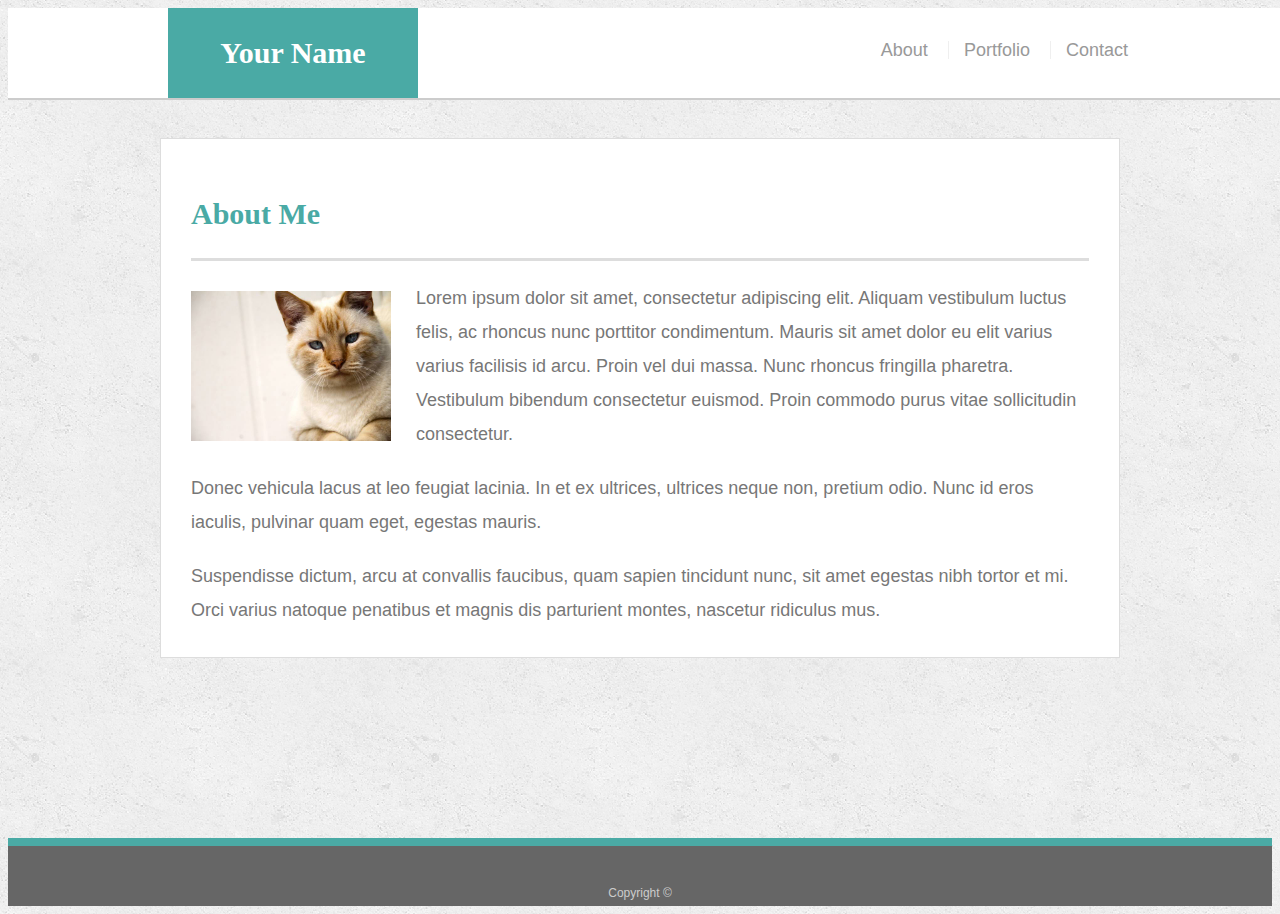
<file: index.html>
<!doctype html>
<html lang="en-us">

<head>
  <meta charset="UTF-8">
  <meta name="viewport" content="width=device-width, initial-scale=1.0">
  <title>About | Your Name</title>
  <link rel="stylesheet" type="text/css" href="assets/css/style.css">
</head>

<body>

  <header id="masthead">
    <div class="container">
      <a href="index.html" id="logo">Your Name</a>
      <nav>
        <a href="index.html">About</a>
        <a href="portfolio.html">Portfolio</a>
        <a href="contact.html">Contact</a>
      </nav>
    </div>
  </header>

  <div id="main-container" class="container">
    <section class="main-section">
      <h1>About Me</h1>
      <div class="pic">
          <img src="assets/images/cat.jpg" class="auth-image" alt="Your Name">
      </div>
      <p>Lorem ipsum dolor sit amet, consectetur adipiscing elit. Aliquam vestibulum luctus felis, ac rhoncus nunc porttitor condimentum. Mauris sit amet dolor eu elit varius varius facilisis id arcu. Proin vel dui massa. Nunc rhoncus fringilla pharetra. Vestibulum bibendum consectetur euismod. Proin commodo purus vitae sollicitudin consectetur.</p>

      <p>Donec vehicula lacus at leo feugiat lacinia. In et ex ultrices, ultrices neque non, pretium odio. Nunc id eros iaculis, pulvinar quam eget, egestas mauris.</p>

      <p>Suspendisse dictum, arcu at convallis faucibus, quam sapien tincidunt nunc, sit amet egestas nibh tortor et mi. Orci varius natoque penatibus et magnis dis parturient montes, nascetur ridiculus mus.</p>

    </section>

  </div>

  <footer>
    <div class="container">
      Copyright &copy; 
    </div>
  </footer>
</body>

</html>
</file>
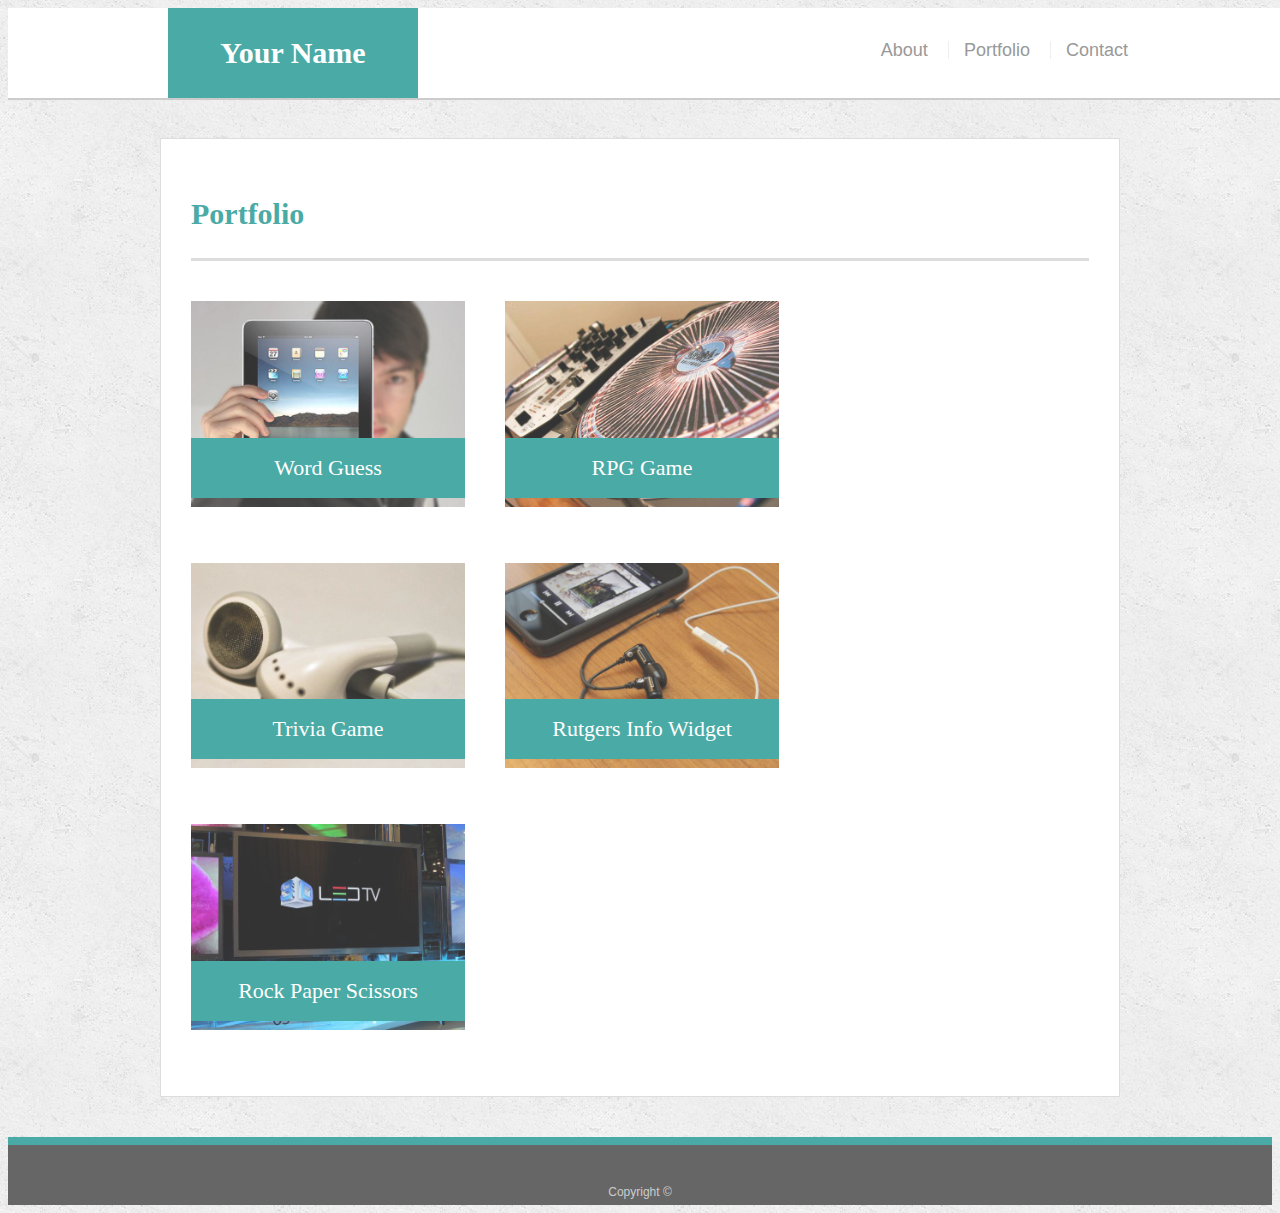
<file: portfolio.html>
<!doctype html>
<html lang="en-us">

<head>
  <meta charset="UTF-8">
  <title>Portfolio | Your Name</title>
  <link rel="stylesheet" type="text/css" href="assets/css/style.css">
</head>

<body>

  <header id="masthead">
    <div class="container">
      <a href="index.html" id="logo">Your Name</a>
      <nav>
        <a href="index.html">About</a>
        <a href="portfolio.html">Portfolio</a>
        <a href="contact.html">Contact</a>
      </nav>
    </div>
  </header>

  <div id="main-container" class="container">
    <section class="main-section">
      <h1>Portfolio</h1>

      <div class="work">
        <img src="assets/images/technics-q-c-640-480-1.jpg" alt="Word Guess">

        <h3>Word Guess</h3>
      </div>
      <div class="work">
        <img src="assets/images/technics-q-c-640-480-2.jpg" alt="RPG Game">

        <h3>RPG Game</h3>
      </div>
      <div class="work">
        <img src="assets/images/technics-q-c-640-480-5.jpg" alt="Trivia Game">

        <h3>Trivia Game</h3>
      </div>
      <div class="work">
        <img src="assets/images/technics-q-c-640-480-7.jpg" alt="Rutgers Info Widget">

        <h3>Rutgers Info Widget</h3>
      </div>
      <div class="work">
        <img src="assets/images/technics-q-c-640-480-9.jpg" alt="Rock Paper Scissors">

        <h3>Rock Paper Scissors</h3>
      </div>

    </section>

  </div>

  <footer>
    <div class="container">
      Copyright &copy;
    </div>
  </footer>
</body>

</html>
</file>
<file: assets/css/style.css>
body {
  font-family: Arial, "Helvetica Neue", Helvetica, sans-serif;
  font-size: 18px;
  line-height: 34px;
  color: #777777;
  background: url("../images/concrete_seamless.png");
}

* {
  box-sizing: border-box;
}

/* general */

.container {
  width: 100%;
  max-width: 960px;
  margin: 0 auto;
  clear: both;
}

h1,
h2,
h3,
p {
  margin-bottom: 20px;
}

p:last-child {
  margin-bottom: 0;
}

h1,
h2,
h3 {
  font-family: Georgia, Times, "Times New Roman", serif;
  font-weight: 700;
  color: #4aaaa5;
}

h1 {
  padding-bottom: 20px;
  font-size: 30px;
  line-height: 49px;
  border-bottom: 3px solid #dddddd;
}

h2,
h3 {
  font-size: 22px;
}

/* header */

#masthead {
  position: fixed;
  z-index: 99;
  width: 100%;
  margin: 0 0 30px;
  overflow: auto;
  color: #ffffff;
  background: #ffffff;
  border-bottom: 2px solid #cccccc;
}

#logo {
  float: left;
  width: 250px;
  height: 90px;
  font-family: Georgia, Times, "Times New Roman", serif;
  font-size: 30px;
  font-weight: 700;
  line-height: 90px;
  color: #ffffff;
  text-align: center;
  text-decoration: none;
  background: #4aaaa5;
}

nav {
  float: right;
  margin-top: 25px;
}

nav a {
  display: inline-block;
  padding-left: 15px;
  margin-left: 15px;
  line-height: 18px;
  color: #999;
  text-decoration: none;
  border-left: 1px solid #efefef;
}

nav a:first-child {
  border-left: 0 none;
}

/* footer */

footer {
  padding: 30px 0;
  clear: both;
  font-size: 12px;
  color: #ffffff;
  color: #cccccc;
  text-align: center;
  background: #666666;
  border-top: 8px solid #4aaaa5;
  height: 50px;
}

h3, h2 {
  padding-bottom: 20px;
  margin-bottom: 15px;
  line-height: 22px;
  border-bottom: 2px solid #eeeeee;
}

/* main */

#main-container {
  padding-top: 130px;
  min-height: calc(100vh - 70px);
}

.main-section {
  float: left;
  width: 100%;
  max-width: 960px;
  padding: 30px;
  margin: 0 0 40px;
  background: #ffffff;
  border: 1px solid #dddddd;
}

/* portfolio page */

.work {
  position: relative;
  float: left;
  width: 274px;
  margin: 20px 0 25px;
  overflow: auto;
}

.work:nth-child(even) {
  margin-right: 40px;
}

.work img {
  width: 100%;
  border: 0 none;
  opacity: 0.8;
}

.work h3 {
  position: absolute;
  bottom: 20px;
  width: 100%;
  padding: 15px;
  margin-bottom: 0;
  font-weight: 300;
  line-height: 30px;
  color: #ffffff;
  text-align: center;
  background: #4aaaa5;
  border-bottom: 0;
}

.auth-image {
  float: left;
  width: 200px;
  height: auto;
  margin-top: 10px;
  margin-right: 25px;
}

/* contact page */

#contact-form ul {
  margin-bottom: 20px;
}

#contact-form li {
  margin-bottom: 10px;
}

label,
input[type=text],
input[type=email],
textarea {
  display: block;
  width: 100%;
}

input[type=text],
input[type=email],
textarea {
  height: 35px;
  padding: 0 10px;
  font-size: 14px;
  border: 1px solid #dddddd;
}

textarea {
  height: 200px;
}

input[type=submit] {
  padding: 10px 30px;
  font-size: 18px;
  color: #ffffff;
  cursor: pointer;
  background: #4aaaa5;
  border: 0 none;
}

@media only screen and (max-width: 980px) {
  
  body {
    font-size: 16px;
  }
  
  #main-container {
    margin: 50px;
    width: 60%;
    height: 0%;
  }

  #logo {
    margin-left: 50px;
  }

  nav {
    margin-right: 50px;
  }
}

@media only screen and (max-width: 768px) {
  
  #main-container {
    margin: 15px;
    width: 98%;
    height: 0%;
  }

  .auth-image {
    width:50%;
    height:auto;
  }

  #logo {
    margin-left: 15px;
  }

  nav {
    margin-right: 20px;
  }
}

@media only screen and (max-width: 640px) {

  #masthead { 
    position: static;
  }

  #logo {
    width: 100%;
    margin: 0px;
  }

  nav {
    margin-top: 10px;
    margin-bottom: 10px;
    margin-right: 32%;
  }

  #main-container {
    margin: 10px;
    padding-top: 0px;
  }

  .auth-image {
    width:100%;
    height:auto;
  }

  .pic {
    width: 100%;
    height: 100%;
    display: inline-block
  }

  .work {
    width: 100%;
    height: auto;
  }
}
</file>
